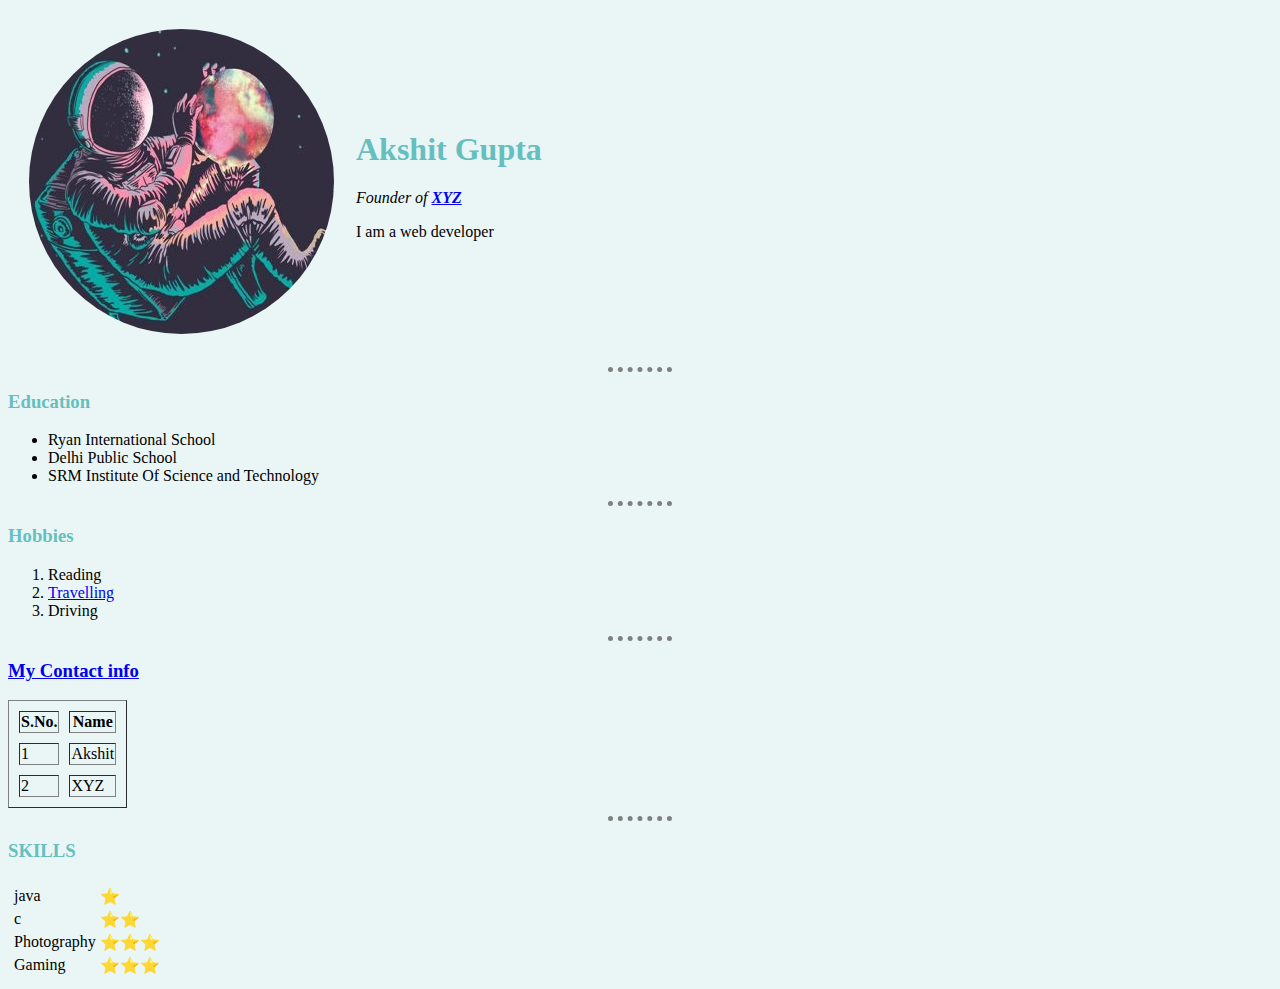
<file: index.html>
<!DOCTYPE html>
<html lang="en" dir="ltr">

<head>
  <meta charset="utf-8">
  <!--utf-8 matlab lastest character sets, won't mess up the page during translation of text, includes all of the international symbols-->
  <title>👑Akshit's Personal Site</title>
  <link rel="stylesheet" href="css/styles.css">
</head>


<body >
  <table cellspacing="20">
    <tr>
      <td><img src="aesthetic2.png" alt="aesthetic picture"></td>
      <td><h1>Akshit Gupta</h1>
      <p><em>Founder of <strong><a href="https://www.youtube.com/">XYZ</a></strong></em></p>
      <p>I am a web developer</p></td>
    </tr>
  </table>


  <hr noshade>
  <h3>Education</h3>
  <ul>
    <li>Ryan International School</li>
    <li>Delhi Public School</li>
    <li>SRM Institute Of Science and Technology</li>
  </ul>
  <hr noshade>
  <h3>Hobbies</h3>
  <ol type="1">
    <li>Reading</li>
    <li><a href="https://www.google.com/search?q=aesthetic+travel+pictures&tbm=isch&ved=2ahUKEwiv36LU2u75AhX8ktgFHeOcCr8Q2-cCegQIABAA&oq=aesthetic+travel+pictures&gs_lcp=[base64]&sclient=img&ei=sRUOY-_CMvyl4t4P47mq-As&bih=729&biw=1707">Travelling</a></li>
    <li>Driving</li>
  </ol>
  <hr noshade>
  <h3><a href="contact.html">My Contact info</a></h3>
  
  <table border="1" cellspacing="10">
    <thead>
      <tr>
        <th>S.No.</th>
        <th>Name</th>
      </tr>
    </thead>
    <tr>
      <td>1</td>
      <td>Akshit</td>
    </tr>
    <tr>
      <td>2</td>
      <td>XYZ</td>
    </tr>

 </table>
 <hr noshade>
 <h3>SKILLS</h3>



 <table border="0" celcellspacing="10">
   <tr>
     <td><table>

       <tr>
         <td>
           java
         </td>
         <td>
           ⭐
         </td>

       </tr>
       <tr>
         <td>c</td>
         <td>⭐⭐</td>

       </tr>
       <tr>
         <td>Photography</td>
         <td>⭐⭐⭐</td>
       </tr>
       <tr>
         <td>Gaming</td>
         <td>⭐⭐⭐</td>
       </tr>
     </table>
 </table>

 </body>

 </html>
</file>
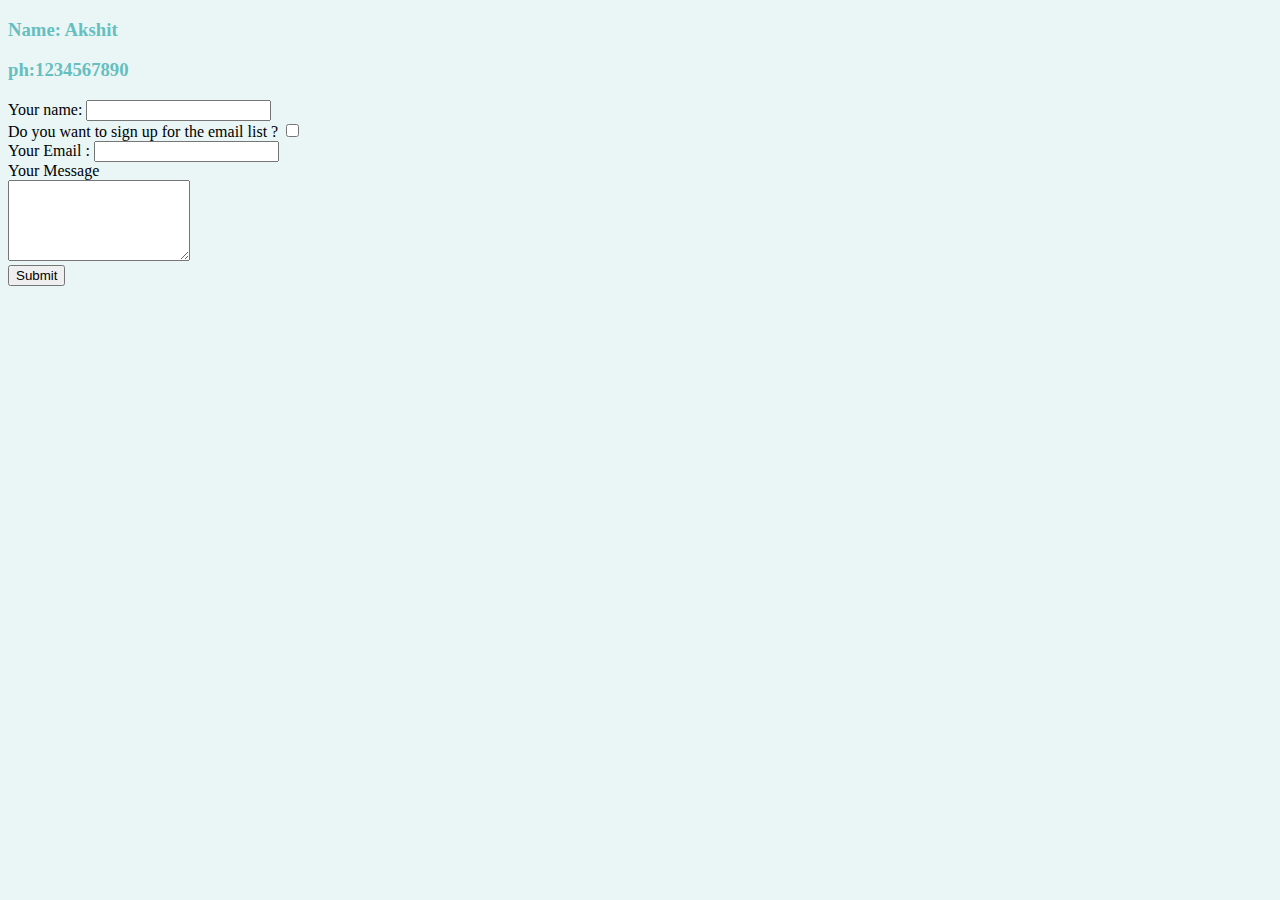
<file: contact.html>
<!DOCTYPE html>
<html lang="en" dir="ltr">
  <head>
    <meta charset="utf-8">
    <link rel="stylesheet" href="css/styles.css">
  </head>
  <body>
    <h3>Name: Akshit</h3>
    <h3>ph:1234567890</h3>
    <form action="mailto:akshit.official0689@gmail.com" method="post" enctype="text/plain">
      <label>Your name:</label>
      <input type="text" name="yourname" value=""><br>
      <label for="">Do you want to sign up for the email list ?</label>
      <input type="checkbox" name="" value=""><br>
      <label for="">Your Email :</label>
      <input type="email" name="youremail" value=""><br>
      <label for="">Your Message</label><br>
      <textarea name="yourmessage" rows="5" cols="20"></textarea><br>
      <input type="submit" name="">
    </form>
  </body>
</html>
</file>
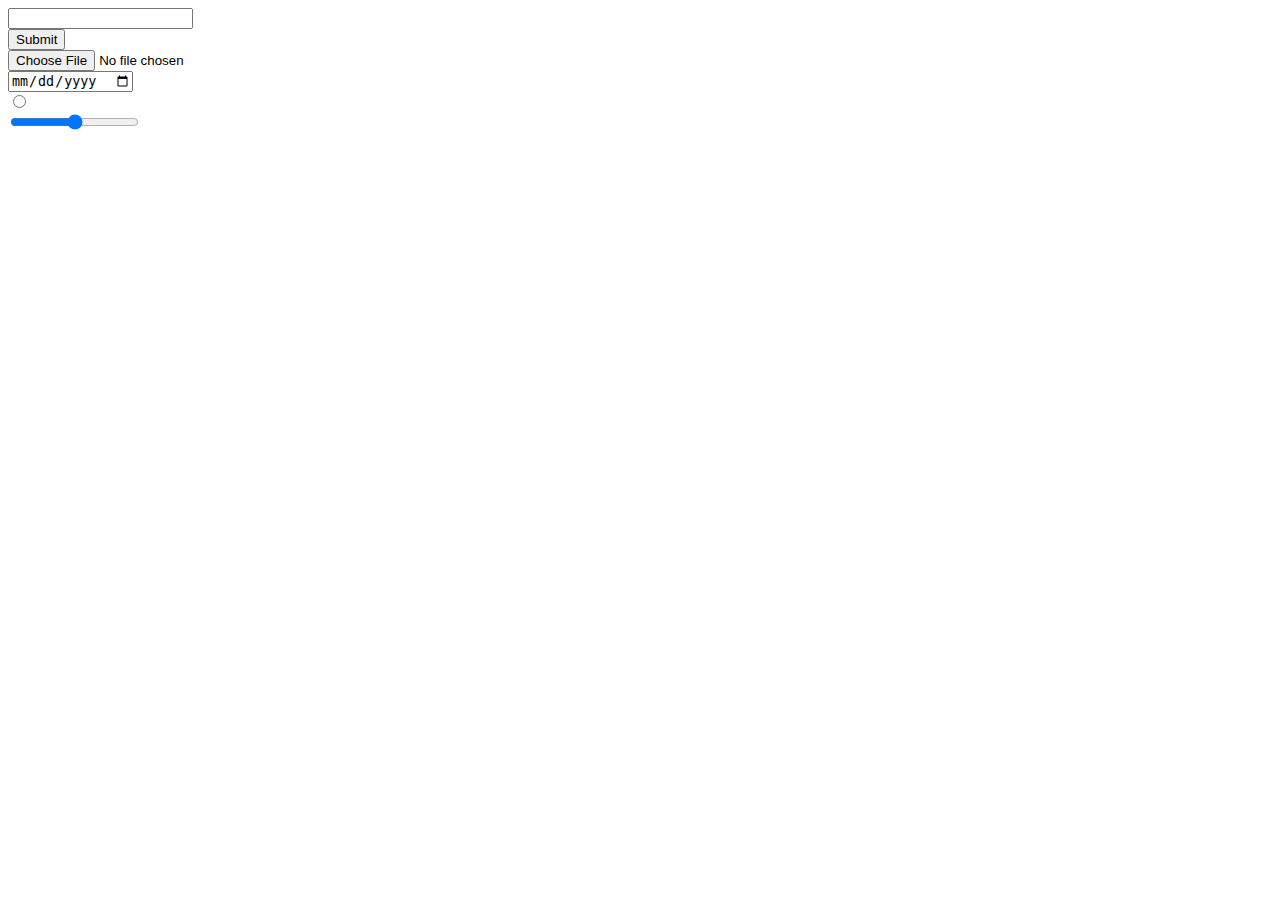
<file: inputs.html>
<!DOCTYPE html>
<html lang="en" dir="ltr">
  <head>
    <meta charset="utf-8">
    <title></title>
  </head>
  <body>
    <form class="" action="index.html" method="post">
      <input type="text" name="" value=""><br>
      <input type="submit" name=""><br>
      <input type="file" name="" value=""><br>
      <input type="date" name="" value=""><br>
      <input type="radio" name="" value=""><br>
      <input type="range" name="" value="">
    </form>
  </body>
</html>
</file>
<file: css/styles.css>
body{
  background-color :  #EAF6F6;
}
hr{

  background-color: #EAF6F6;
  border-color: grey;
  border-style: dotted none none;
  border-width: 5px;
  width: 5%;
}
H1 {
  color: #66BFBF;
}
H3 {
  color: #66BFBF;
}
</file>
